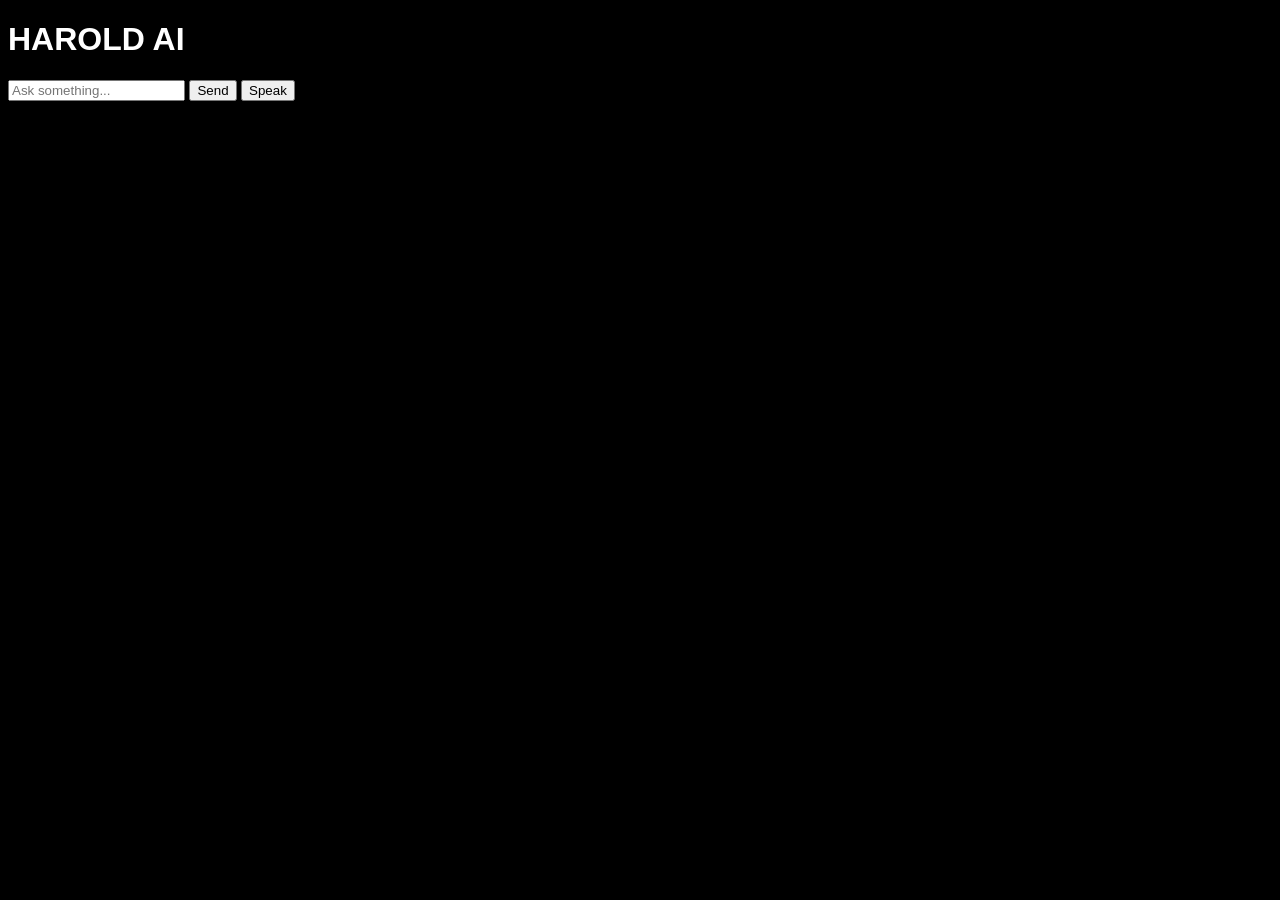
<file: templates/index.html>
<!DOCTYPE html>
<html>
<head>
    <title> Voice Assistant</title>

    <link rel="stylesheet" href="/static/style.css">
</head>

<body>

    <h1>HAROLD AI</h1>
    

   <input type="text" id="userInput" placeholder="Ask something...">

<button onclick="sendMessage()">
    Send
</button>

<button onclick="startListening()">
     Speak
</button>

    <p id="response"></p>

    <script src="/static/script.js"></script>

</body>
</html>
</file>
<file: static/style.css>
body {
    background-color: black;
    color: white;
    font-family: Arial;
}
</file>
